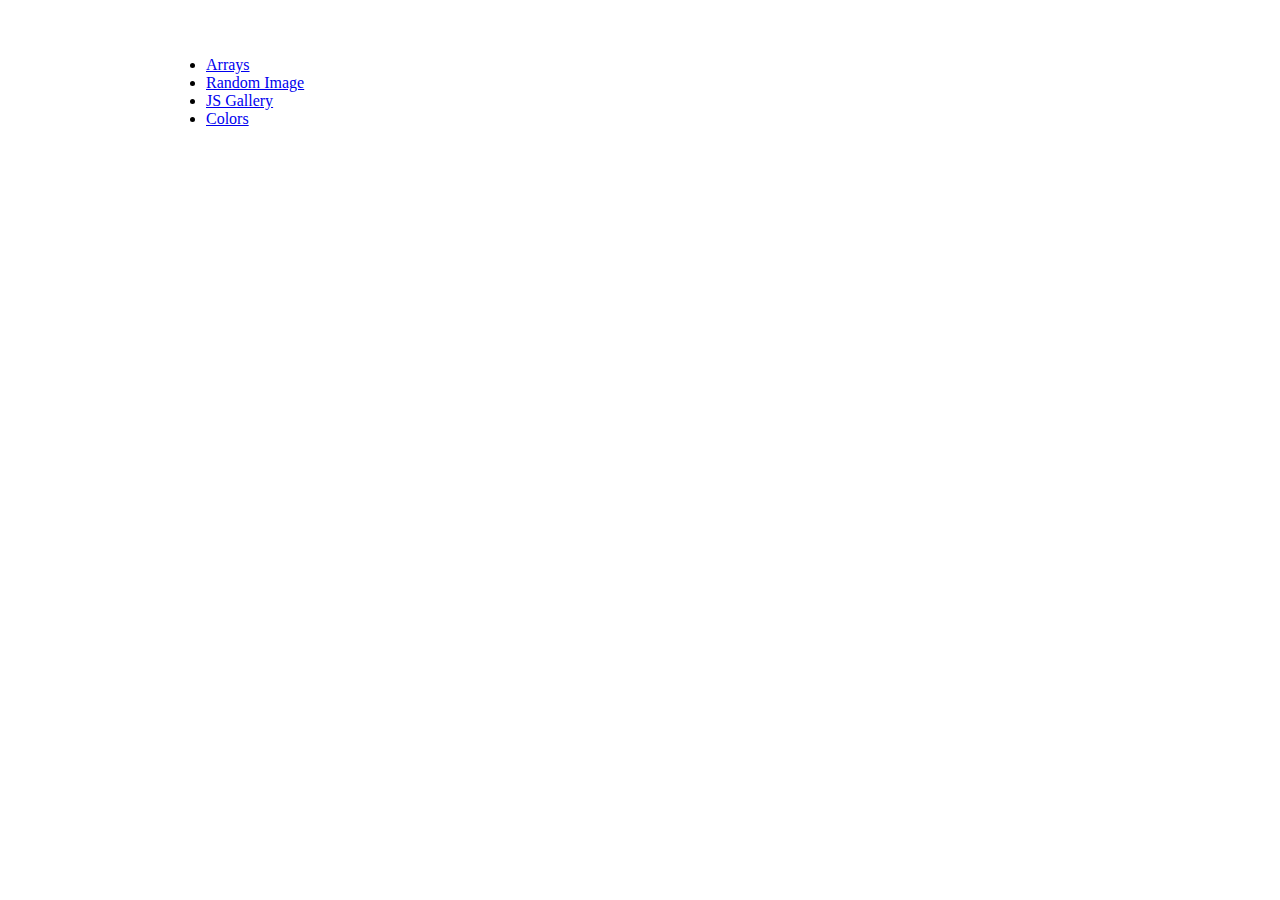
<file: index.html>
<!DOCTYPE html>
<html lang="en">
<head>
    <meta charset="UTF-8">
    <meta name="viewport" content="width=device-width, initial-scale=1.0">
    <title>JS Arrays</title>
</head>
<body>
    <div class="container" style="width: 75%; margin: 0 auto; padding: 2rem;">
         <ul>
            <li><a href="arrray.html">Arrays</a></li>
            <li><a href="randomImage.html">Random Image</a></li>
            <li><a href="jsGallery.html">JS Gallery</a></li>
            <li><a href="color.html">Colors</a></li>
         </ul>
    </div>
</body>
</html>
</file>
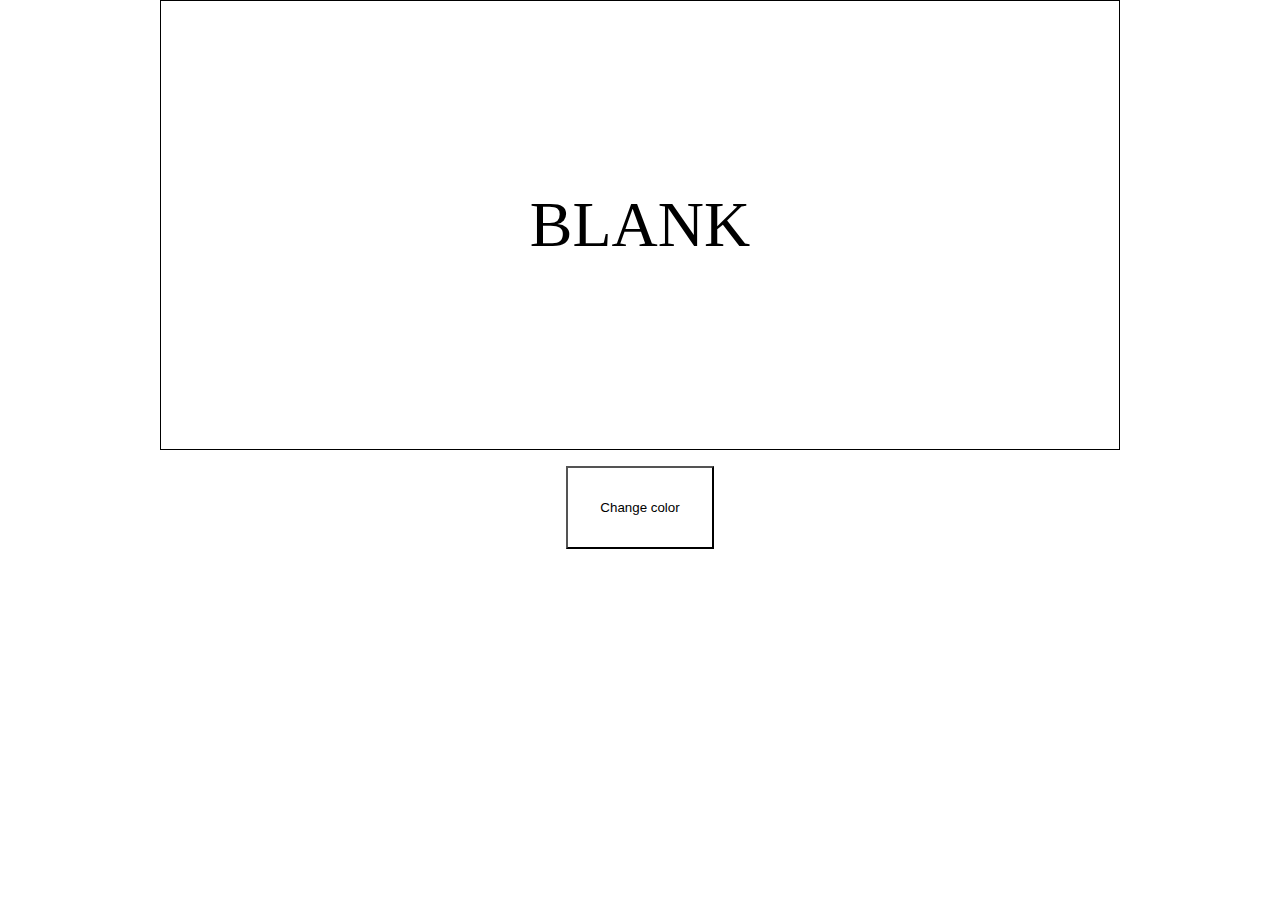
<file: color.html>
<!DOCTYPE html>
<html lang="en">
<head>
    <meta charset="UTF-8">
    <meta name="viewport" content="width=device-width, initial-scale=1.0">
    <link rel="stylesheet" href="css/color.css">
    <title>Random Color</title>
</head>
<body>
    <div class="container">
        <div class="main-box">
            <span class="text">Blank</span>
        </div>
        <button class="btn">Change color</button>
    </div>
    
    <script src="js/color.js"></script>
</body>
</html>
</file>
<file: css/color.css>
* {
    margin: 0;
    padding: 0;
    box-sizing: border-box;
}

.container {
    width: 75%;
    height: 100vh;
    margin: 0 auto;

}

.main-box {
    width: 100%;
    height: 50vh;
    border: 1px solid black;
    display: grid;
    justify-content: center;
    align-items: center;
    font-size: 4rem;
    text-transform: uppercase;
}

.btn {
    display: block;
    background-color: #fff;
    color: black;
    padding: 2rem;
    margin: 1rem auto;
}
</file>
